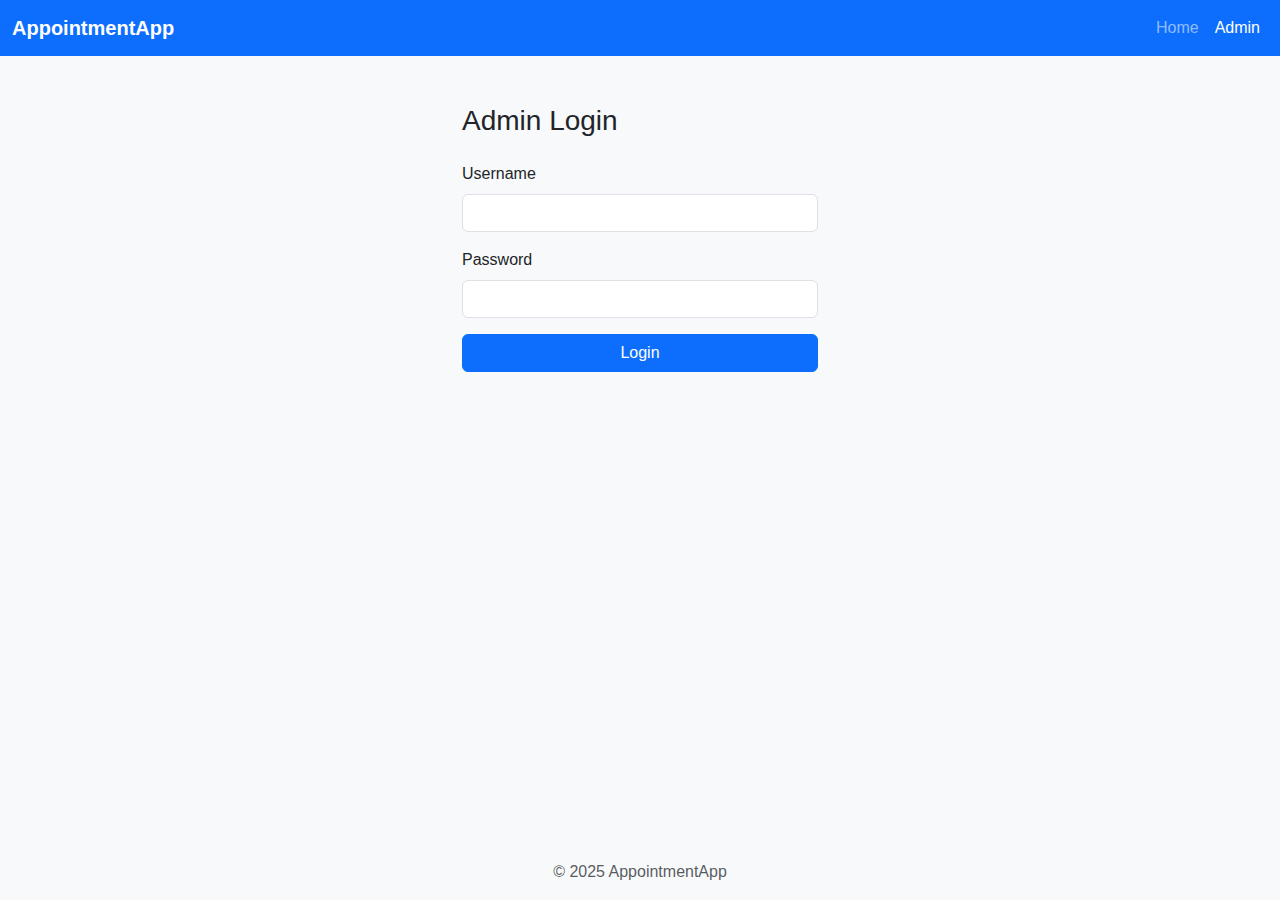
<file: frontend/admin.html>
<!DOCTYPE html>
<html lang="en">
<head>
    <meta charset="UTF-8">
    <title>Admin Dashboard | AppointmentApp</title>
    <link href="https://cdn.jsdelivr.net/npm/bootstrap@5.3.2/dist/css/bootstrap.min.css" rel="stylesheet">
    <link rel="stylesheet" href="style.css">
</head>
<body>
<nav class="navbar navbar-expand-lg navbar-dark bg-primary">
  <div class="container-fluid">
    <a class="navbar-brand" href="index.html">AppointmentApp</a>
    <button class="navbar-toggler" type="button" data-bs-toggle="collapse" data-bs-target="#navbarNav" aria-controls="navbarNav" aria-expanded="false" aria-label="Toggle navigation">
      <span class="navbar-toggler-icon"></span>
    </button>
    <div class="collapse navbar-collapse" id="navbarNav">
      <ul class="navbar-nav ms-auto">
        <li class="nav-item"><a class="nav-link" href="index.html">Home</a></li>
        <li class="nav-item"><a class="nav-link active" href="admin.html">Admin</a></li>
      </ul>
    </div>
  </div>
</nav>
<div class="container mt-5" id="adminLoginSection">
    <div class="row justify-content-center">
        <div class="col-md-4">
            <h3 class="mb-4">Admin Login</h3>
            <div id="adminLoginAlert"></div>
            <form id="adminLoginForm">
                <div class="mb-3">
                    <label for="adminUsername" class="form-label">Username</label>
                    <input type="text" class="form-control" id="adminUsername" required>
                </div>
                <div class="mb-3">
                    <label for="adminPassword" class="form-label">Password</label>
                    <input type="password" class="form-control" id="adminPassword" required>
                </div>
                <button type="submit" class="btn btn-primary w-100">Login</button>
            </form>
        </div>
    </div>
</div>
<div class="container mt-5 d-none" id="adminDashboardSection">
    <div class="d-flex justify-content-between align-items-center mb-4">
        <h2>Admin Dashboard</h2>
        <button class="btn btn-outline-danger" id="adminLogoutBtn">Logout</button>
    </div>
    <div class="card mb-4">
        <div class="card-body">
            <h5 class="card-title">Book Appointment (Admin)</h5>
            <div id="adminBookAlert"></div>
            <form id="adminBookForm" class="row g-3">
                <div class="col-md-3">
                    <input type="text" class="form-control" id="adminBookName" placeholder="Name" required>
                </div>
                <div class="col-md-2">
                    <input type="date" class="form-control" id="adminBookDate" required min="">
                </div>
                <div class="col-md-2">
                    <input type="time" class="form-control" id="adminBookTime" required min="09:00" max="19:00">
                </div>
                <div class="col-md-3">
                    <select class="form-select" id="adminBookReason" required>
                        <option value="Haircut">Haircut</option>
                        <option value="Facial">Facial</option>
                        <option value="Manicure">Manicure</option>
                        <option value="Pedicure">Pedicure</option>
                        <option value="Coloring">Coloring</option>
                        <option value="Other">Other</option>
                    </select>
                </div>
                <div class="col-md-2 d-none" id="adminBookOtherReasonDiv">
                    <input type="text" class="form-control" id="adminBookOtherReason" placeholder="Other Reason">
                </div>
                <div class="col-md-12">
                    <button type="submit" class="btn btn-primary">Book</button>
                </div>
            </form>
        </div>
    </div>
    <div class="mb-3">
        <input type="text" class="form-control" id="adminSearchInput" placeholder="Search by name, date, or service...">
    </div>
    <div class="table-responsive">
        <table class="table table-bordered table-hover align-middle" id="adminAppointmentsTable">
            <thead class="table-light">
                <tr>
                    <th>Name</th><th>Date</th><th>Time</th><th>Reason</th><th>Status</th><th>Actions</th>
                </tr>
            </thead>
            <tbody></tbody>
        </table>
    </div>
    <!-- Edit Modal (reuse from appointments.html if needed) -->
    <div id="adminEditModalContainer"></div>
</div>
<footer class="footer mt-auto py-3 bg-light text-center">
    <div class="container">
        <span class="text-muted">&copy; 2025 AppointmentApp</span>
    </div>
</footer>
<script src="https://cdn.jsdelivr.net/npm/bootstrap@5.3.2/dist/js/bootstrap.bundle.min.js"></script>
<script src="admin.js"></script>
</body>
</html>
</file>
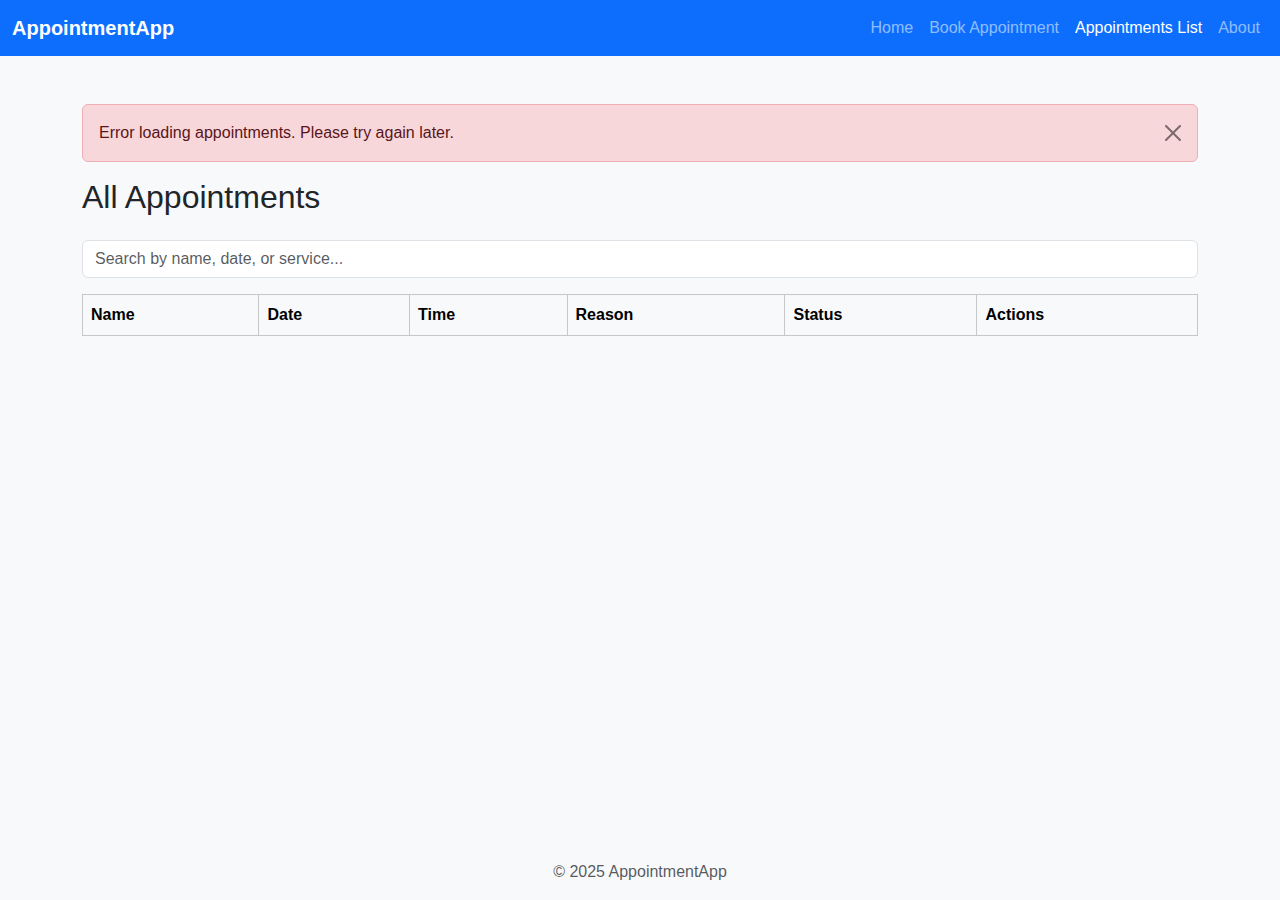
<file: frontend/appointments.html>
<!DOCTYPE html>
<html lang="en">
<head>
    <meta charset="UTF-8">
    <title>Appointments List | AppointmentApp</title>
    <link href="https://cdn.jsdelivr.net/npm/bootstrap@5.3.2/dist/css/bootstrap.min.css" rel="stylesheet">
    <link rel="stylesheet" href="style.css">
</head>
<body>
<nav class="navbar navbar-expand-lg navbar-dark bg-primary">
  <div class="container-fluid">
    <a class="navbar-brand" href="index.html">AppointmentApp</a>
    <button class="navbar-toggler" type="button" data-bs-toggle="collapse" data-bs-target="#navbarNav" aria-controls="navbarNav" aria-expanded="false" aria-label="Toggle navigation">
      <span class="navbar-toggler-icon"></span>
    </button>
    <div class="collapse navbar-collapse" id="navbarNav">
      <ul class="navbar-nav ms-auto">
        <li class="nav-item"><a class="nav-link" href="index.html">Home</a></li>
        <li class="nav-item"><a class="nav-link" href="book.html">Book Appointment</a></li>
        <li class="nav-item"><a class="nav-link active" href="appointments.html">Appointments List</a></li>
        <li class="nav-item"><a class="nav-link" href="about.html">About</a></li>
      </ul>
    </div>
  </div>
</nav>
<div class="container mt-5">
    <h2 class="mb-4">All Appointments</h2>
    <div class="mb-3">
        <input type="text" class="form-control" id="searchInput" placeholder="Search by name, date, or service...">
    </div>
    <div class="table-responsive">
        <table class="table table-bordered table-hover align-middle" id="appointmentsTable">
            <thead class="table-light">
                <tr>
                    <th>Name</th><th>Date</th><th>Time</th><th>Reason</th><th>Status</th><th>Actions</th>
                </tr>
            </thead>
            <tbody></tbody>
        </table>
    </div>
</div>
<!-- Edit Appointment Modal -->
<div class="modal fade" id="editModal" tabindex="-1" aria-labelledby="editModalLabel" aria-hidden="true">
  <div class="modal-dialog">
    <div class="modal-content">
      <div class="modal-header">
        <h5 class="modal-title" id="editModalLabel">Edit Appointment</h5>
        <button type="button" class="btn-close" data-bs-dismiss="modal" aria-label="Close"></button>
      </div>
      <div class="modal-body">
        <form id="editForm">
          <input type="hidden" id="editId">
          <div class="mb-3">
            <label for="editName" class="form-label">Your Name</label>
            <input type="text" class="form-control" id="editName" required>
          </div>
          <div class="mb-3">
            <label for="editDate" class="form-label">Date</label>
            <input type="date" class="form-control" id="editDate" required min="">
          </div>
          <div class="mb-3">
            <label for="editTime" class="form-label">Time</label>
            <input type="time" class="form-control" id="editTime" required min="09:00" max="19:00">
            <div class="form-text">Salon hours: 09:00 to 19:00</div>
          </div>
          <div class="mb-3">
            <label for="editReason" class="form-label">Service</label>
            <select class="form-select" id="editReason" required>
              <option value="Haircut">Haircut</option>
              <option value="Facial">Facial</option>
              <option value="Manicure">Manicure</option>
              <option value="Pedicure">Pedicure</option>
              <option value="Coloring">Coloring</option>
              <option value="Other">Other</option>
            </select>
          </div>
          <div class="mb-3 d-none" id="editOtherReasonDiv">
            <label for="editOtherReason" class="form-label">Other Reason</label>
            <input type="text" class="form-control" id="editOtherReason">
          </div>
          <div id="editAlertBox"></div>
          <button type="submit" class="btn btn-primary">Save Changes</button>
        </form>
      </div>
    </div>
  </div>
</div>
<footer class="footer mt-auto py-3 bg-light text-center">
    <div class="container">
        <span class="text-muted">&copy; 2025 AppointmentApp</span>
    </div>
</footer>
<script src="https://cdn.jsdelivr.net/npm/bootstrap@5.3.2/dist/js/bootstrap.bundle.min.js"></script>
<script src="appointments.js"></script>
</body>
</html>
</file>
<file: frontend/style.css>
body { font-family: 'Segoe UI', Arial, sans-serif; background: #f8f9fa; }
.navbar-brand { font-weight: bold; }
.container { margin-top: 40px; }
footer.footer { position: fixed; left: 0; bottom: 0; width: 100%; }
.table th, .table td { vertical-align: middle !important; }
.btn { min-width: 100px; }
#alertBox { margin-bottom: 1rem; }
</file>
